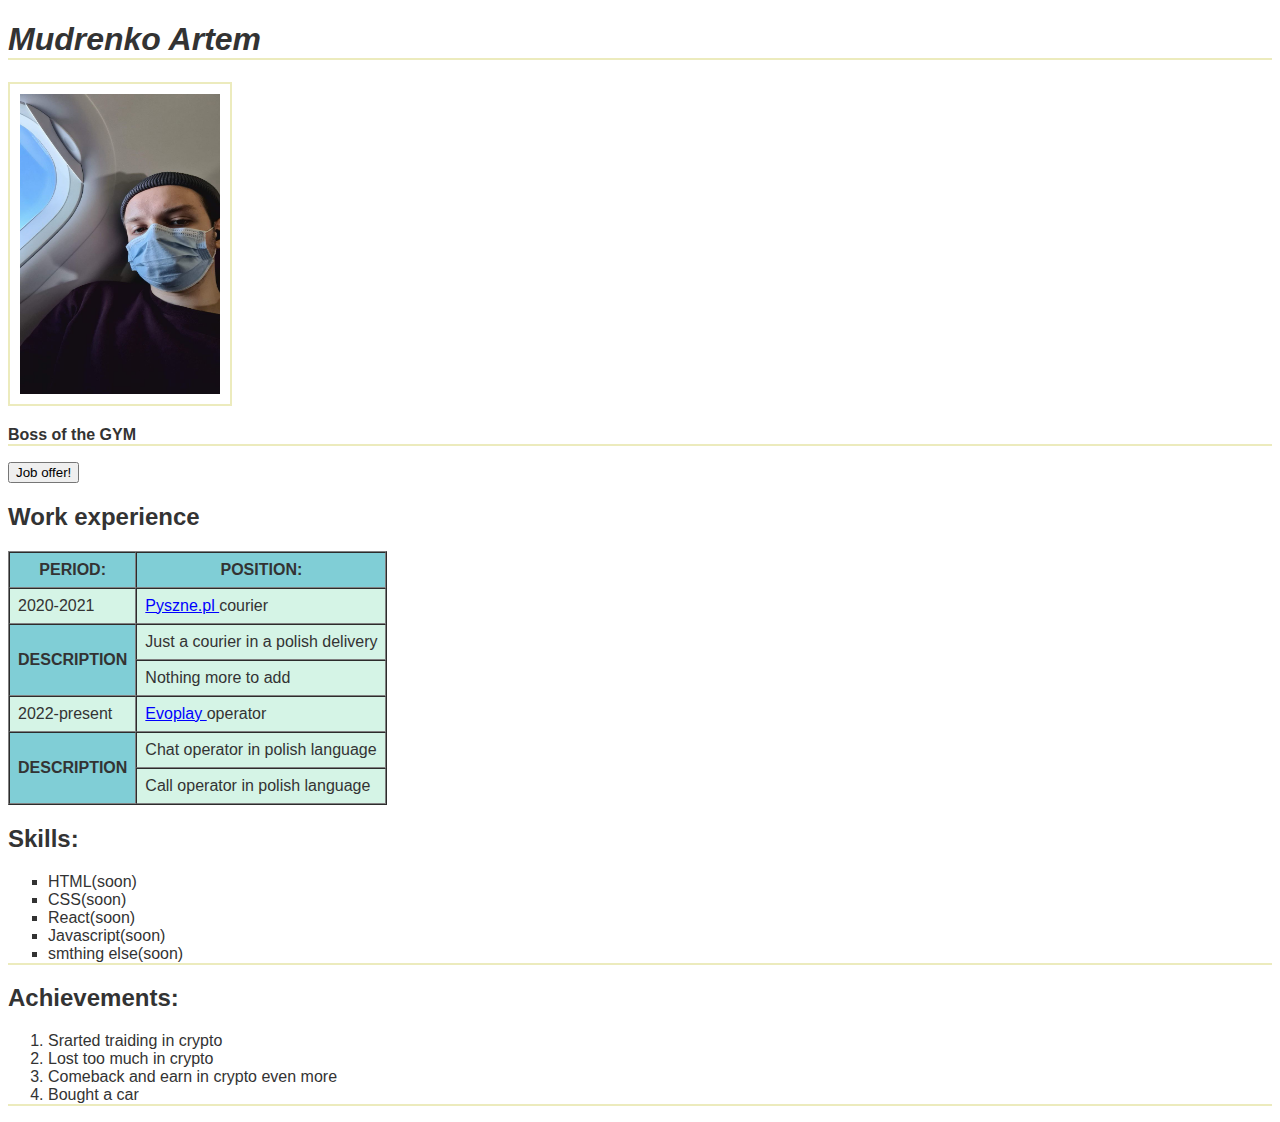
<file: index.html>
<!DOCTYPE html>
<html lang="en">
<head>
    <link rel="stylesheet" href="./style.css" />
    <style>
        body {
            color: #333;
            font-family: "Arial";
        }
    </style>
    <meta charset="UTF-8">
    <meta http-equiv="X-UA-Compatible" content="IE=edge">
    <meta name="viewport" content="width=device-width, initial-scale=1.0">
    <title>Document</title>
</head>
<body>
    <h1 border-bottom:: green> Mudrenko Artem</h1>
    <img src="123.jpeg"
    alt="Image of CV creator"
    width="200px"
    height="300px" />
    
    <p id="zhir">
        Boss of the GYM
    </p>
    <a  href="./hw6.html "> <input type="button" value="Job offer!"></a>
    <h2>Work experience</h2>
    <table border="1" cellspacing="0" cellpadding="8px">
        <thead>
            <tr>
                <th class="upcase">period:</th>
                <th class="upcase" id="bold">position:</th>
            </tr>
        </thead>
        
        <tbody>
        <tr>
        <td>2020-2021</td>
        <td> 
            <a class="reflinks" href="https://Pyszne.pl">Pyszne.pl </a> courier
            </td>
        </tr>
        <tr>
            <td rowspan="2" class="upcase"><strong>description</strong></td>
            <td>Just a courier in a polish delivery</td>
            </tr>
            <tr>
                <td>Nothing more to add</td>
        </tr>
        <tr>
            <td>2022-present</td>
            <td>
                <a class="reflinks" href="https://evoplay.games/">Evoplay </a> operator</td> 
        </tr>
        <tr>
            <td rowspan="2" class="upcase"><strong>description</strong></td>
            <td>Chat operator in polish language</td>
            </tr>
            <tr>
                <td>Call operator in polish language</td>
        </tr>
      
        
    
</tbody>
</table>
    <h2>Skills:</h2>
    <ul class="kvadrat">
        <li>HTML(soon)</li>
        <li>CSS(soon)</li>
        <li>React(soon)</li>
        <li>Javascript(soon)</li>
        <li>smthing else(soon)</li>
    </ul>
    <h2>Achievements:</h2>
    <ol>
<li>Srarted traiding in crypto</li>
<li>Lost too much in crypto</li>
<li>Comeback and earn in crypto even more</li>
<li>Bought a car</li>
    </ol>
    
</body>
</html>
</file>
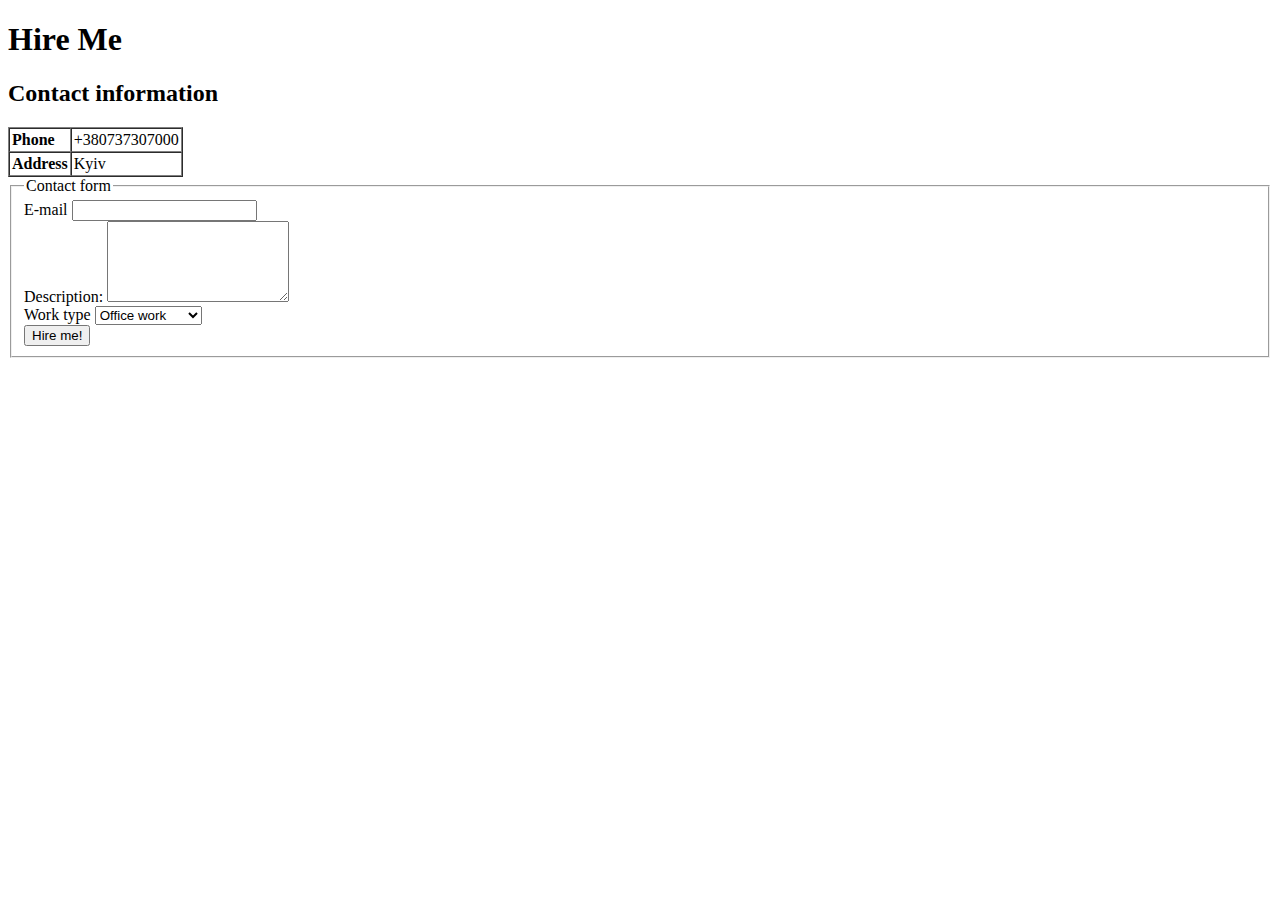
<file: hw6.html>
<!DOCTYPE html>
<html lang="en">
<head>
    <meta charset="UTF-8">
    <meta http-equiv="X-UA-Compatible" content="IE=edge">
    <meta name="viewport" content="width=device-width, initial-scale=1.0">
    <title>Document</title>
</head>
<body>
    <h1>Hire Me</h1>
    <h2>Contact information</h2>
    <form>
        <table border="1" cellspacing="0" cellpadding="2px">
            <tr>
        <td> <strong>Phone</strong> </td>
        <td> +380737307000</td>
        </tr>
        <tr>
        <td> <strong>Address</strong></td>
        <td align="left">Kyiv</td>
        </tr>
        </table>
        <fieldset>
            <legend>Contact form</legend>
            <form action="/forms.html" method="get">
               <label> E-mail <input type="email" name="E-mail" required> </br>
            </label>
                <label> Description:
                    <textarea name="Description" rows="5" cols="20">  
                    </textarea> </br>
                </label>
                
                <label>Work type 
                <select name="Type of worktime"> </label>
                    <option value="type_1"> Office work</option>
                    <option value="type_2"> Remote</option>
                    <option value="type_3"> One-time offer</option>
                </select> </br>
                <input type="submit" value="Hire me!" />

            </form>
        </fieldset>
    </form>
</body>
</html>
</file>
<file: style.css>
.reflinks {
    text-decoration: underline;
    color: #00f
}

.reflinks:hover {
 text-decoration: none;
}

.reflinks:visited {
    text-decoration: underline;
    color: #005
}

#bold {
    font-weight: bold;
}

h1 {
    font-style: oblique;
}

.upcase {
    text-transform: uppercase;
    background-color: #80ced6;
}

ul.kvadrat {
    list-style-type: square;
}

#zhir {
    font-weight: bold;
}

table {
    background-color: #d5f4e6;
}

h1 {
    border-bottom: 2px solid #ECEBBD;
}

img {
    border: 2px solid #ECEBBD;
    padding: 10px;
}

p {
    border-bottom: 2px solid #ECEBBD;
}

ul {
    border-bottom: 2px solid #ECEBBD;
}

ol {
    border-bottom: 2px solid #ECEBBD;
}
</file>
